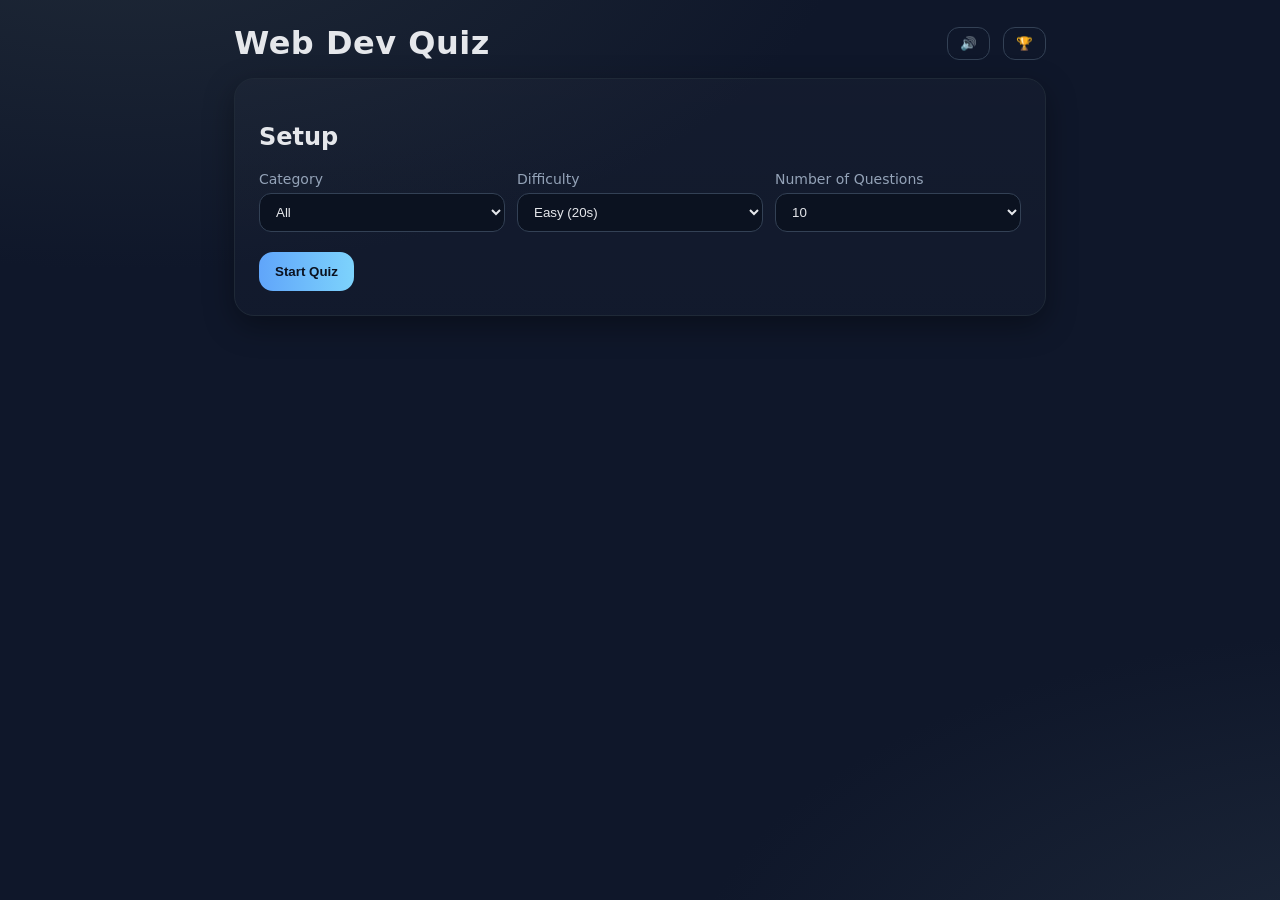
<file: index.html>
<!DOCTYPE html>
<html lang="en">
<head>
  <meta charset="UTF-8" />
  <meta name="viewport" content="width=device-width, initial-scale=1.0"/>
  <title>Quiz</title>
  <link rel="stylesheet" href="style.css"/>
  <script src="script.js" defer></script>

</head>
<body>
  <div class="app">
    <!-- Header -->
    <header class="app-header">
      <h1>Web Dev Quiz</h1>
      <div class="header-actions">
        <button id="mute-toggle" aria-pressed="false" title="Toggle sound">🔊</button>
        <button id="view-leaderboard" title="View leaderboard">🏆</button>
      </div>
    </header>

    <!-- Setup Screen -->
    <section id="setup-screen" class="card active fade-in">
      <h2>Setup</h2>
      <div class="controls">
        <label>
          Category
          <select id="category">
            <option value="all">All</option>
            <option value="html">HTML</option>
            <option value="css">CSS</option>
            <option value="javascript">JavaScript</option>
          </select>
        </label>

        <label>
          Difficulty
          <select id="difficulty">
            <option value="easy">Easy (20s)</option>
            <option value="hard">Hard (10s)</option>
          </select>
        </label>

        <label>
          Number of Questions
          <select id="question-count">
            <option value="10">10</option>
            <option value="15">15</option>
            <option value="20">20</option>
          </select>
        </label>
      </div>

      <button id="start-btn" class="primary">Start Quiz</button>

      <div class="best-score" id="best-score-wrap" hidden>
        <span>Best Score:</span> <strong id="best-score-text"></strong>
      </div>
    </section>

    <!-- Quiz Screen -->
    <section id="quiz-screen" class="card">
      <div class="progress-bar">
        <div id="progress" class="progress"></div>
      </div>

      <div class="quiz-top">
        <div id="question-count-label">Q 1 / 10</div>
        <div id="timer" aria-live="polite">20s</div>
      </div>

      <h2 id="question" class="question">Question</h2>
      <ul id="answers" class="answers"></ul>

      <div class="quiz-actions">
        <button id="next-btn" class="primary" disabled>Next</button>
      </div>
    </section>

    <!-- Results Screen -->
    <section id="results-screen" class="card">
      <h2>Results</h2>
      <p id="score-summary" class="score-summary"></p>

      <div id="review" class="review"></div>

      <div class="results-actions">
        <button id="play-again" class="primary">Play Again</button>
        <button id="save-score" class="secondary">Save to Leaderboard</button>
      </div>
    </section>

    <!-- Leaderboard Modal -->
    <dialog id="leaderboard-modal">
      <form method="dialog" class="leaderboard">
        <h3>Leaderboard</h3>
        <ol id="leaderboard-list" class="board"></ol>
        <menu>
          <button value="ok" class="primary">Close</button>
          <button id="clear-leaderboard" type="button" class="danger">Clear</button>
        </menu>
      </form>
    </dialog>
  </div>

  <script src="script.js"></script>
</body>
</html>
</file>
<file: style.css>
:root{
  --bg:#0f172a;       /* slate-900 */
  --card:#111827;     /* gray-900 */
  --muted:#94a3b8;    /* slate-400 */
  --text:#e5e7eb;     /* gray-200 */
  --accent:#60a5fa;   /* blue-400 */
  --accent-2:#34d399; /* emerald-400 */
  --danger:#ef4444;   /* red-500 */
  --warning:#f59e0b;  /* amber-500 */
  --shadow:0 10px 30px rgba(0,0,0,.35);
}

* { box-sizing: border-box; }

html, body {
  height: 100%;
  margin: 0;
  font-family: system-ui, -apple-system, Segoe UI, Roboto, Inter, Arial, sans-serif;
  color: var(--text);
  background: radial-gradient(1200px 600px at 10% -10%, #1f2937 0%, transparent 60%),
              radial-gradient(1200px 600px at 110% 110%, #1e293b 0%, transparent 60%),
              var(--bg);
}

.app {
  max-width: 860px;
  margin: 0 auto;
  padding: 24px;
}

.app-header{
  display:flex;
  align-items:center;
  justify-content:space-between;
  margin-bottom:16px;
}

.app-header h1{
  margin:0;
  letter-spacing: .5px;
}

.header-actions button{
  background:transparent;
  border:1px solid #334155;
  color:var(--text);
  padding:8px 12px;
  border-radius:12px;
  cursor:pointer;
  margin-left:8px;
  transition: transform .12s ease, background .2s ease;
}
.header-actions button:hover{ transform: translateY(-1px); background:#0b1220; }

.card{
  background: linear-gradient(180deg, rgba(255,255,255,.02), rgba(255,255,255,.01));
  border:1px solid #1f2937;
  border-radius:20px;
  box-shadow: var(--shadow);
  padding:24px;
  display:none;
}

.card.active{ display:block; }

.controls{
  display:grid;
  grid-template-columns: repeat(auto-fit, minmax(220px, 1fr));
  gap:12px;
  margin: 16px 0 20px;
}
label{
  display:flex;
  flex-direction:column;
  color: var(--muted);
  font-size:14px;
  gap:6px;
}
select{
  padding:10px 12px;
  border-radius:12px;
  border:1px solid #334155;
  background:#0b1220;
  color:var(--text);
}

.primary, .secondary, .danger{
  border:none;
  border-radius:14px;
  padding:12px 16px;
  cursor:pointer;
  font-weight:600;
  transition: transform .08s ease, filter .2s ease, background .2s ease;
}
.primary{
  background: linear-gradient(90deg, var(--accent), #7dd3fc);
  color:#0b1220;
}
.primary:disabled{ filter:grayscale(60%); cursor:not-allowed; }
.secondary{
  background:#0b1220;
  color: var(--text);
  border:1px solid #334155;
}
.danger{
  background: var(--danger);
  color:white;
}

.progress-bar{
  width:100%;
  height:10px;
  background:#0b1220;
  border-radius:999px;
  border:1px solid #1f2937;
  overflow:hidden;
  margin-bottom:16px;
}
.progress{
  height:100%;
  width:0%;
  background: linear-gradient(90deg, var(--accent-2), #10b981);
  transition: width .3s ease;
}

.quiz-top{
  display:flex;
  justify-content:space-between;
  align-items:center;
  margin-bottom:10px;
  color:var(--muted);
}

#timer{
  font-weight:700;
  padding:4px 10px;
  border-radius:999px;
  border:1px solid #334155;
  background:#0b1220;
  min-width:60px;
  text-align:center;
}

.question{
  margin:10px 0 14px;
}

.answers{
  list-style:none;
  padding:0;
  margin:0;
  display:grid;
  gap:10px;
}

.answers button{
  width:100%;
  text-align:left;
  background:#0b1220;
  border:1px solid #334155;
  color:var(--text);
  padding:14px;
  border-radius:14px;
  transition: transform .06s ease, background .15s ease, border-color .15s ease;
}
.answers button:hover { transform: translateY(-1px); }
.answers button.correct{
  background: rgba(16,185,129,.15);
  border-color: var(--accent-2);
}
.answers button.wrong{
  background: rgba(239,68,68,.18);
  border-color: var(--danger);
}

.quiz-actions{
  margin-top:16px;
  display:flex;
  justify-content:flex-end;
}

.score-summary{
  font-size:18px;
  margin-top:0;
}

.review{
  margin-top:16px;
  display:grid;
  gap:10px;
}
.review .item{
  border:1px solid #334155;
  border-radius:14px;
  padding:12px;
  background:#0b1220;
}
.review .meta{
  font-size:12px;
  color:var(--muted);
  margin-bottom:6px;
}
.review .you{ color: var(--danger); }
.review .correct{ color: var(--accent-2); }

.best-score{
  margin-top:12px;
  color:var(--muted);
}

.fade-in{
  animation: fade .4s ease both;
}
@keyframes fade{
  from{ opacity:0; transform: translateY(4px); }
  to{ opacity:1; transform: translateY(0); }
}

/* Dialog */
dialog{
  border:none;
  border-radius:16px;
  padding:0;
  max-width:560px;
  width:calc(100% - 24px);
  background:#111827;
  color:var(--text);
}
dialog::backdrop{
  background: rgba(0,0,0,.5);
}
.leaderboard{ padding:18px; }
.board{
  padding-left:20px;
  margin: 10px 0 0 0;
}
.board li{
  margin:6px 0;
}
menu{
  display:flex;
  gap:8px;
  justify-content:flex-end;
  margin-top:12px;
}

/* Small screens */
@media (max-width: 520px){
  .answers{ gap:8px; }
  .answers button{ padding:12px; }
}
</file>
<file: Quiz-app/style.css>
:root{
  --bg:#0f172a;       /* slate-900 */
  --card:#111827;     /* gray-900 */
  --muted:#94a3b8;    /* slate-400 */
  --text:#e5e7eb;     /* gray-200 */
  --accent:#60a5fa;   /* blue-400 */
  --accent-2:#34d399; /* emerald-400 */
  --danger:#ef4444;   /* red-500 */
  --warning:#f59e0b;  /* amber-500 */
  --shadow:0 10px 30px rgba(0,0,0,.35);
}

* { box-sizing: border-box; }

html, body {
  height: 100%;
  margin: 0;
  font-family: system-ui, -apple-system, Segoe UI, Roboto, Inter, Arial, sans-serif;
  color: var(--text);
  background: radial-gradient(1200px 600px at 10% -10%, #1f2937 0%, transparent 60%),
              radial-gradient(1200px 600px at 110% 110%, #1e293b 0%, transparent 60%),
              var(--bg);
}

.app {
  max-width: 860px;
  margin: 0 auto;
  padding: 24px;
}

.app-header{
  display:flex;
  align-items:center;
  justify-content:space-between;
  margin-bottom:16px;
}

.app-header h1{
  margin:0;
  letter-spacing: .5px;
}

.header-actions button{
  background:transparent;
  border:1px solid #334155;
  color:var(--text);
  padding:8px 12px;
  border-radius:12px;
  cursor:pointer;
  margin-left:8px;
  transition: transform .12s ease, background .2s ease;
}
.header-actions button:hover{ transform: translateY(-1px); background:#0b1220; }

.card{
  background: linear-gradient(180deg, rgba(255,255,255,.02), rgba(255,255,255,.01));
  border:1px solid #1f2937;
  border-radius:20px;
  box-shadow: var(--shadow);
  padding:24px;
  display:none;
}

.card.active{ display:block; }

.controls{
  display:grid;
  grid-template-columns: repeat(auto-fit, minmax(220px, 1fr));
  gap:12px;
  margin: 16px 0 20px;
}
label{
  display:flex;
  flex-direction:column;
  color: var(--muted);
  font-size:14px;
  gap:6px;
}
select{
  padding:10px 12px;
  border-radius:12px;
  border:1px solid #334155;
  background:#0b1220;
  color:var(--text);
}

.primary, .secondary, .danger{
  border:none;
  border-radius:14px;
  padding:12px 16px;
  cursor:pointer;
  font-weight:600;
  transition: transform .08s ease, filter .2s ease, background .2s ease;
}
.primary{
  background: linear-gradient(90deg, var(--accent), #7dd3fc);
  color:#0b1220;
}
.primary:disabled{ filter:grayscale(60%); cursor:not-allowed; }
.secondary{
  background:#0b1220;
  color: var(--text);
  border:1px solid #334155;
}
.danger{
  background: var(--danger);
  color:white;
}

.progress-bar{
  width:100%;
  height:10px;
  background:#0b1220;
  border-radius:999px;
  border:1px solid #1f2937;
  overflow:hidden;
  margin-bottom:16px;
}
.progress{
  height:100%;
  width:0%;
  background: linear-gradient(90deg, var(--accent-2), #10b981);
  transition: width .3s ease;
}

.quiz-top{
  display:flex;
  justify-content:space-between;
  align-items:center;
  margin-bottom:10px;
  color:var(--muted);
}

#timer{
  font-weight:700;
  padding:4px 10px;
  border-radius:999px;
  border:1px solid #334155;
  background:#0b1220;
  min-width:60px;
  text-align:center;
}

.question{
  margin:10px 0 14px;
}

.answers{
  list-style:none;
  padding:0;
  margin:0;
  display:grid;
  gap:10px;
}

.answers button{
  width:100%;
  text-align:left;
  background:#0b1220;
  border:1px solid #334155;
  color:var(--text);
  padding:14px;
  border-radius:14px;
  transition: transform .06s ease, background .15s ease, border-color .15s ease;
}
.answers button:hover { transform: translateY(-1px); }
.answers button.correct{
  background: rgba(16,185,129,.15);
  border-color: var(--accent-2);
}
.answers button.wrong{
  background: rgba(239,68,68,.18);
  border-color: var(--danger);
}

.quiz-actions{
  margin-top:16px;
  display:flex;
  justify-content:flex-end;
}

.score-summary{
  font-size:18px;
  margin-top:0;
}

.review{
  margin-top:16px;
  display:grid;
  gap:10px;
}
.review .item{
  border:1px solid #334155;
  border-radius:14px;
  padding:12px;
  background:#0b1220;
}
.review .meta{
  font-size:12px;
  color:var(--muted);
  margin-bottom:6px;
}
.review .you{ color: var(--danger); }
.review .correct{ color: var(--accent-2); }

.best-score{
  margin-top:12px;
  color:var(--muted);
}

.fade-in{
  animation: fade .4s ease both;
}
@keyframes fade{
  from{ opacity:0; transform: translateY(4px); }
  to{ opacity:1; transform: translateY(0); }
}

/* Dialog */
dialog{
  border:none;
  border-radius:16px;
  padding:0;
  max-width:560px;
  width:calc(100% - 24px);
  background:#111827;
  color:var(--text);
}
dialog::backdrop{
  background: rgba(0,0,0,.5);
}
.leaderboard{ padding:18px; }
.board{
  padding-left:20px;
  margin: 10px 0 0 0;
}
.board li{
  margin:6px 0;
}
menu{
  display:flex;
  gap:8px;
  justify-content:flex-end;
  margin-top:12px;
}

/* Small screens */
@media (max-width: 520px){
  .answers{ gap:8px; }
  .answers button{ padding:12px; }
}
</file>
